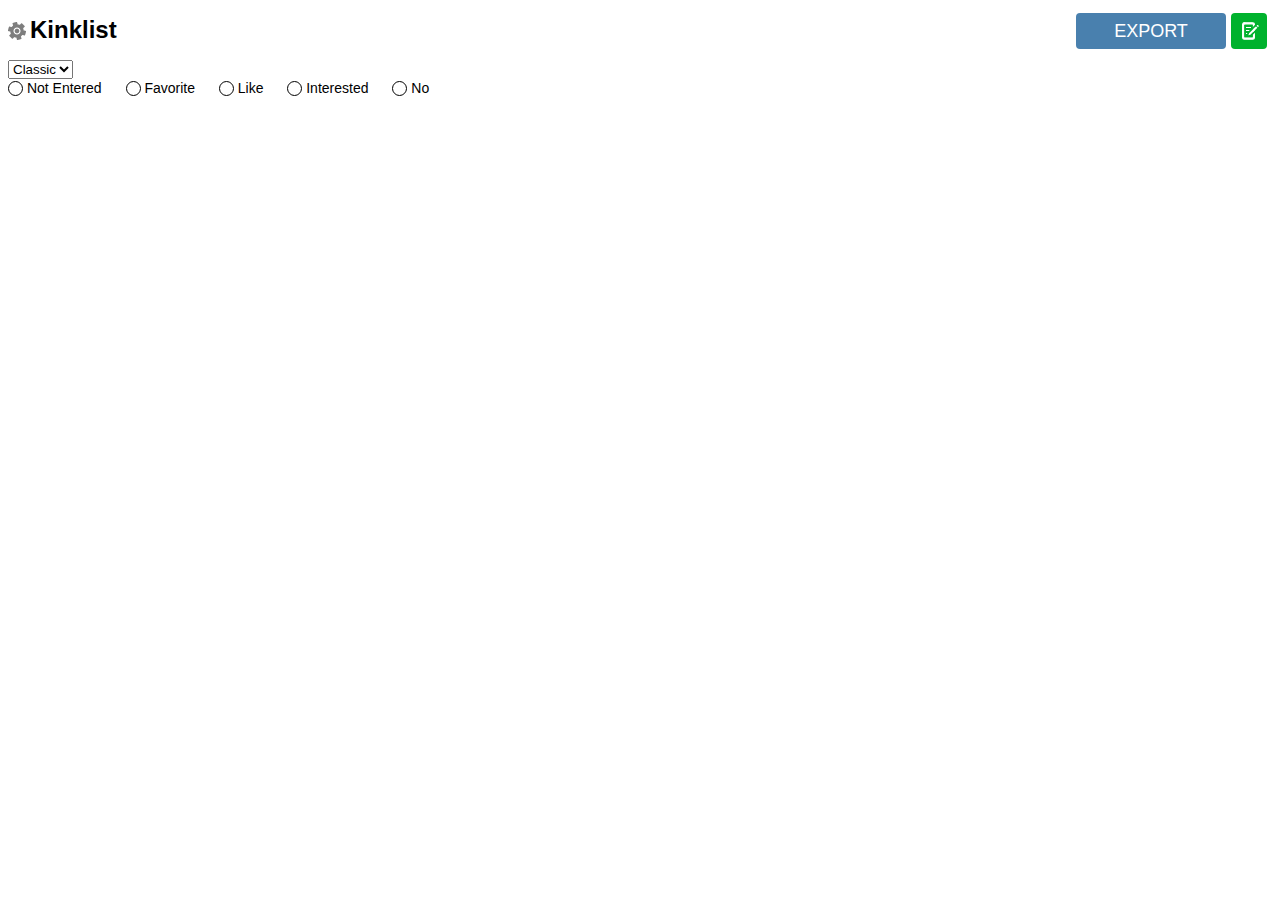
<file: index.html>
<!DOCTYPE html>
<html>
    <head>
        <title>Kinklist</title>
        <meta charset="UTF-8">
        <meta name="viewport" content="width=device-width, initial-scale=1.0">
        <script
            src="https://code.jquery.com/jquery-3.4.1.min.js"
            integrity="sha256-CSXorXvZcTkaix6Yvo6HppcZGetbYMGWSFlBw8HfCJo="
            crossorigin="anonymous">
        </script>
        <script src="kinklist.js"></script>
        <link rel="icon" type="image/x-icon" href="[data-uri]">
        <link rel="stylesheet" href="kinklist.css">
    </head>
    <body>
        <div class="widthWrapper">
            <button id="Edit"></button>
            <h1>Kinklist</h1>
            <select id="listType">
              <option value="classic">Classic</option>
#General
(General)
* Handjobs
* Blowjobs
* Deep throating
* Swallowing
* Facials
? The act of ejaculating directly on the face of the partner.
* Penetration
* Face-sitting
* Edging
? The act of bringing the partner very close to orgasm, but giving the cock time to cool down, and then repeating the process.
* Milking 
? The act of continuing to masturbate the cock after the ejaculation.
* Teasing
* Self-injury / Self-humiliation
* Hypnosis
* CNC 
? It stands for Consensual Non-Consent. Put simply it's role-playing or playacting non-consensual sex (ex. fake raping, resistance play, kidnapping roleplay, blackmail roleplay, etc).

#Butt stuff
(Preferences)
* Anal teasing
* Anal toys / plugging
* Anal sex
* Butt play
* Rimming (giving)
* Rimming (receiving)

#Restrictive
(Preferences)
* Gag 
? A rubber or plastic ornament placed in the mouth of the wearer, making them unable to speak.
* Collar
* Leash 
? A leash is the rope between the wearer (often tied to a collar) and the Master.
* Rope bondage
* Cufflings 
? Wrapped around wrists and often ancles too, cufflings have little restrictions themselves, but using hooks and rope, they often makes it easier for the Master to restrict the wearer spontaniously.
* Chastity gear
* Encasement 
? Full encagement often means full movement restriction. A cage, full rope harness, ducttape, restricting the person to absolute minimal movements.
* Blindfolds

#Domination
(Preferences)
* Submission
* Domestic servitude
* Slavery
* Discipline
* Begging
* Forced orgasm
* Orgasm control
* Orgasm denial
* Humiliation
* Verbal degradation 
? Being called fag, slut, pig and many more degrading names.
* Pissing
* Electro play
* Breath play
* Spitting

#Feet
(Preferences)
* Licking
* Sniffing
* Deep throating
* Eating nails
* Cock stomping
* Trampling (on face)
* Trampling (on body)
* Macrophilia
* Clean feet
* Slightly dirty feet
* Very dirty feet
* Not smelly feet
* Slightly smelly feet
* Very smelly feet
* Teasing / Denial 
? Your Masters ordering you to stare at his feet without the possibility of touching them or he generally teases you with them.
* Eating food from feet

#Socks
(Preferences)
* Licking
* Sniffing
* Deep throating
* Cock stomping
* Washing machine for socks 
? Your mouth is stuffed with socks and you have to clean them by sucking all the sweat and dirt.
* Trampling (on face)
* Trampling (on body)
* Macrophilia
* Clean socks
* Slightly dirty socks
* Very dirty socks
* Not smelly socks
* Slightly smelly socks
* Very smelly socks
* Teasing / Denial 
? Your Masters ordering you to stare at his socks without the possibility of touching them or he generally teases you with them.
* Eating food from socks

#Shoes
(Preferences)
* Licking
* Sniffing
* Deep throating
* Cock stomping
* Trampling (on face)
* Trampling (on body)
* Macrophilia
* Clean shoes
* Slightly dirty shoes
* Very dirty shoes
* Not smelly shoes
* Slightly smelly shoes
* Very smelly shoes
* Teasing / Denial 
? Your Masters ordering you to stare at his shoes without the possibility of touching them or he generally teases you with them.
* Eating food from shoes

#Findom
(Preferences)
* Pure findom 
? The act of tributing your Master without receiving anything in return just because you identify him as a superior life being.
* Paying for real time sessions
* Paying for online sessions
* Paying for contents
* Silent tributes
* RT games / Repost games
* Board games
* Wheel of Tributes
* Reimbursements
* Debt contract
* TeamViewer / AnyDesk
* Credit card control
* Gifts / Presents
* Blackmail

#Pain
(Preferences)
* Light pain
* Heavy pain
* Hickies
* Nipple clamps
* Clothes pins / ZipStrips
* Body slapping
* Facial slapping
* Spanking
* Beatings
* Whipping
* Cock slapping
* Cock torture
* Ballbusting
* Biting
            </select>
            
            <div class="legend">
                <div><span data-color="#FFFFFF" class="choice notEntered"></span> <span class="legend-text">Not Entered</span></div>
                <div><span data-color="#6DB5FE" class="choice favorite"></span> <span class="legend-text">Favorite</span></div>
                <div><span data-color="#23FD22" class="choice like"></span> <span class="legend-text">Like</span></div>
                <div><span data-color="#FDFD6B" class="choice indifferent"></span> <span class="legend-text">Interested</span></div>
                <div><span data-color="#920000" class="choice limit"></span> <span class="legend-text">No</span></div>
            </div>
            <div id="ExportWrapper">
                <input type="text" id="URL">
                <button id="Export">Export</button>
                <div id="Loading">Loading</div>
            </div>
            <button id="StartBtn"></button>
            <div id="InputList"></div>
        </div>
        <div id="EditOverlay" class="overlay">
            <textarea id="Kinks">
#General
(General)
* Handjobs
* Blowjobs
* Deep throating
* Swallowing
* Facials
? The act of ejaculating directly on the face of the partner.
* Penetration
* Face-sitting
* Edging
? The act of bringing the partner very close to orgasm, but giving the cock time to cool down, and then repeating the process.
* Milking 
? The act of continuing to masturbate the cock after the ejaculation.
* Teasing
* Self-injury / Self-humiliation
* Hypnosis
* CNC 
? It stands for Consensual Non-Consent. Put simply it's role-playing or playacting non-consensual sex (ex. fake raping, resistance play, kidnapping roleplay, blackmail roleplay, etc).

#Butt stuff
(Preferences)
* Anal teasing
* Anal toys / plugging
* Anal sex
* Butt play
* Rimming (giving)
* Rimming (receiving)

#Restrictive
(Preferences)
* Gag 
? A rubber or plastic ornament placed in the mouth of the wearer, making them unable to speak.
* Collar
* Leash 
? A leash is the rope between the wearer (often tied to a collar) and the Master.
* Rope bondage
* Cufflings 
? Wrapped around wrists and often ancles too, cufflings have little restrictions themselves, but using hooks and rope, they often makes it easier for the Master to restrict the wearer spontaniously.
* Chastity gear
* Encasement 
? Full encagement often means full movement restriction. A cage, full rope harness, ducttape, restricting the person to absolute minimal movements.
* Blindfolds

#Domination
(Preferences)
* Submission
* Domestic servitude
* Slavery
* Discipline
* Begging
* Forced orgasm
* Orgasm control
* Orgasm denial
* Humiliation
* Verbal degradation 
? Being called fag, slut, pig and many more degrading names.
* Pissing
* Electro play
* Breath play
* Spitting

#Feet
(Preferences)
* Licking
* Sniffing
* Deep throating
* Eating nails
* Cock stomping
* Trampling (on face)
* Trampling (on body)
* Macrophilia
* Clean feet
* Slightly dirty feet
* Very dirty feet
* Not smelly feet
* Slightly smelly feet
* Very smelly feet
* Teasing / Denial 
? Your Masters ordering you to stare at his feet without the possibility of touching them or he generally teases you with them.
* Eating food from feet

#Socks
(Preferences)
* Licking
* Sniffing
* Deep throating
* Cock stomping
* Washing machine for socks 
? Your mouth is stuffed with socks and you have to clean them by sucking all the sweat and dirt.
* Trampling (on face)
* Trampling (on body)
* Macrophilia
* Clean socks
* Slightly dirty socks
* Very dirty socks
* Not smelly socks
* Slightly smelly socks
* Very smelly socks
* Teasing / Denial 
? Your Masters ordering you to stare at his socks without the possibility of touching them or he generally teases you with them.
* Eating food from socks

#Shoes
(Preferences)
* Licking
* Sniffing
* Deep throating
* Cock stomping
* Trampling (on face)
* Trampling (on body)
* Macrophilia
* Clean shoes
* Slightly dirty shoes
* Very dirty shoes
* Not smelly shoes
* Slightly smelly shoes
* Very smelly shoes
* Teasing / Denial 
? Your Masters ordering you to stare at his shoes without the possibility of touching them or he generally teases you with them.
* Eating food from shoes

#Findom
(Preferences)
* Pure findom 
? The act of tributing your Master without receiving anything in return just because you identify him as a superior life being.
* Paying for real time sessions
* Paying for online sessions
* Paying for contents
* Silent tributes
* RT games / Repost games
* Board games
* Wheel of Tributes
* Reimbursements
* Debt contract
* TeamViewer / AnyDesk
* Credit card control
* Gifts / Presents
* Blackmail

#Pain
(Preferences)
* Light pain
* Heavy pain
* Hickies
* Nipple clamps
* Clothes pins / ZipStrips
* Body slapping
* Facial slapping
* Spanking
* Beatings
* Whipping
* Cock slapping
* Cock torture
* Ballbusting
* Biting
            </textarea>
            <button id="KinksOK">Accept</button>
        </div>
        <div id="InputOverlay" class="overlay">
            <div class="widthWrapper">
                <div id="InputPrevious"></div>
                <div id="InputCurrent">
                    <h2 id="InputCategory"></h2>
                    <h3 id="InputField"></h3>
                    <button class="closePopup">×</button>
                    <div id="InputValues"></div>
                </div>
                <div id="InputNext"></div>
            </div>
        </div>
		<div id="DescriptionOverlay" class="overlay">
			<div id="Description"></div>
		</div>
    </body>
</html>
</file>
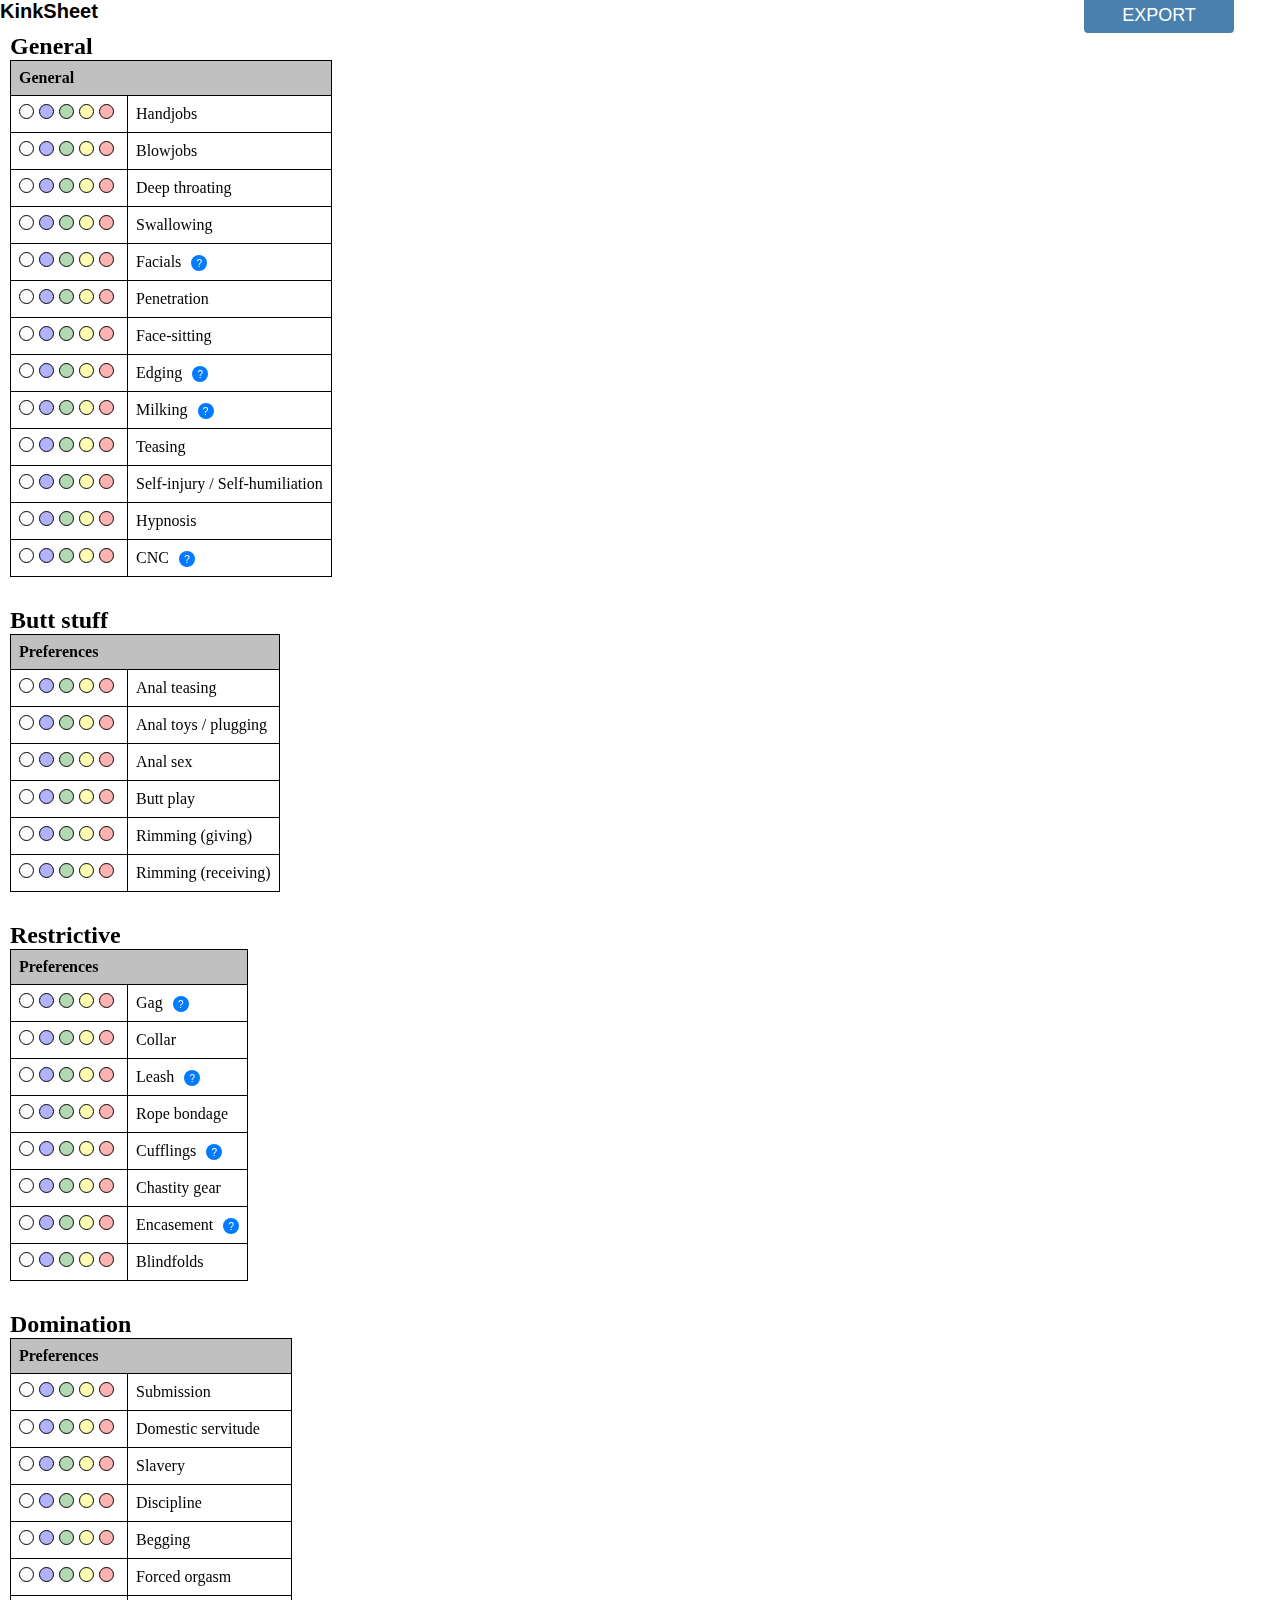
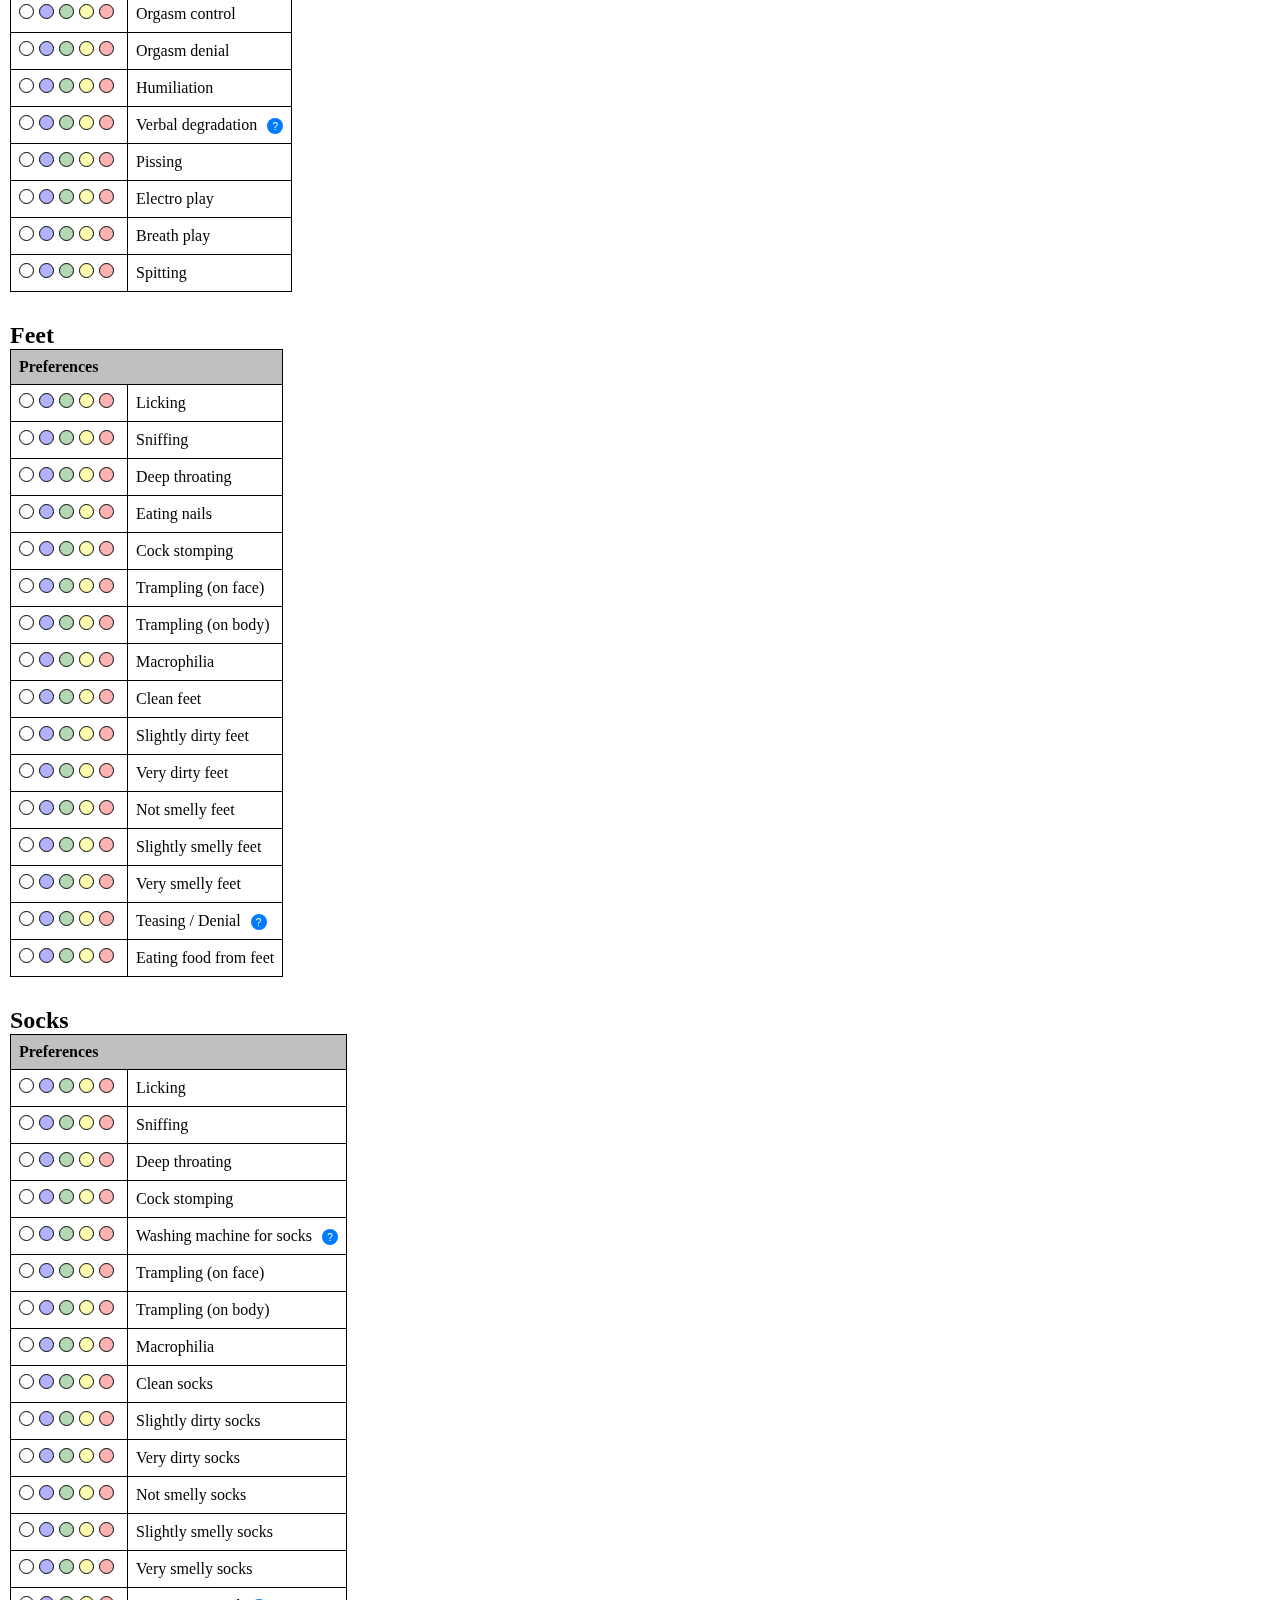
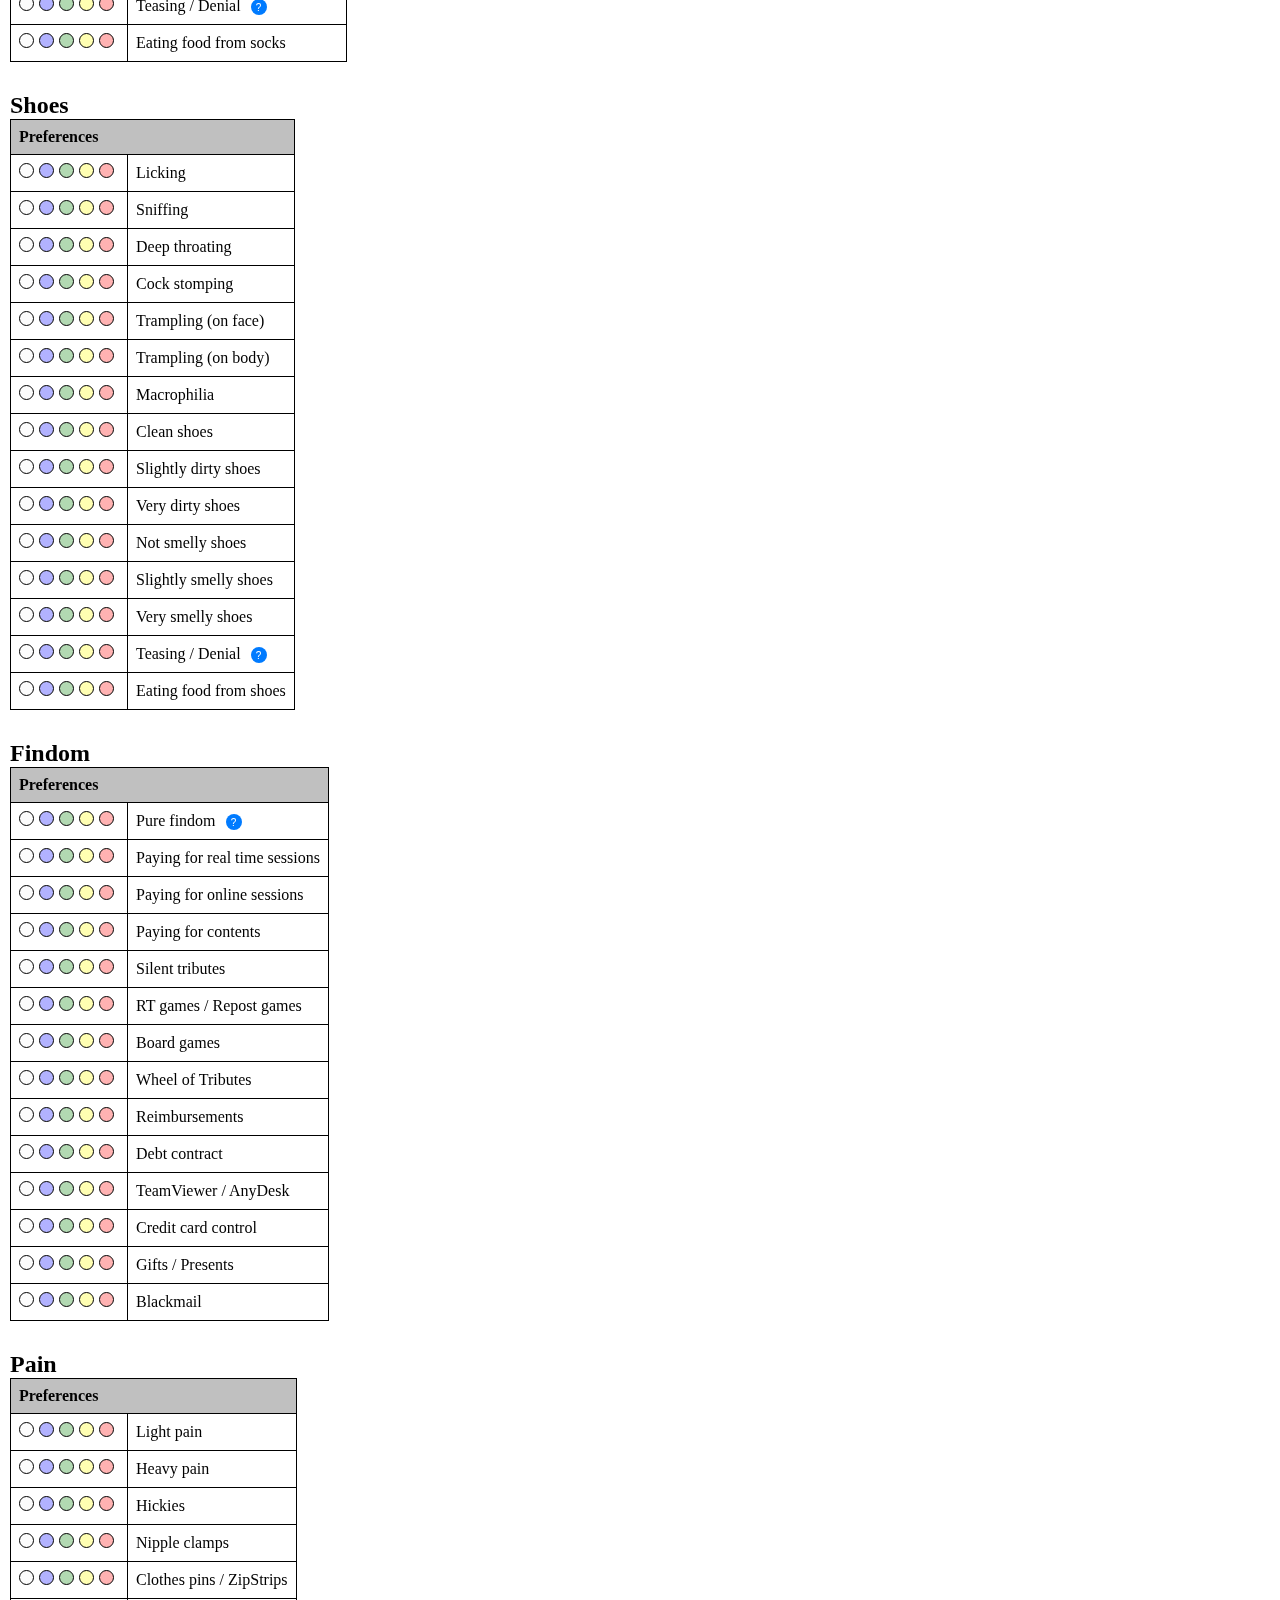
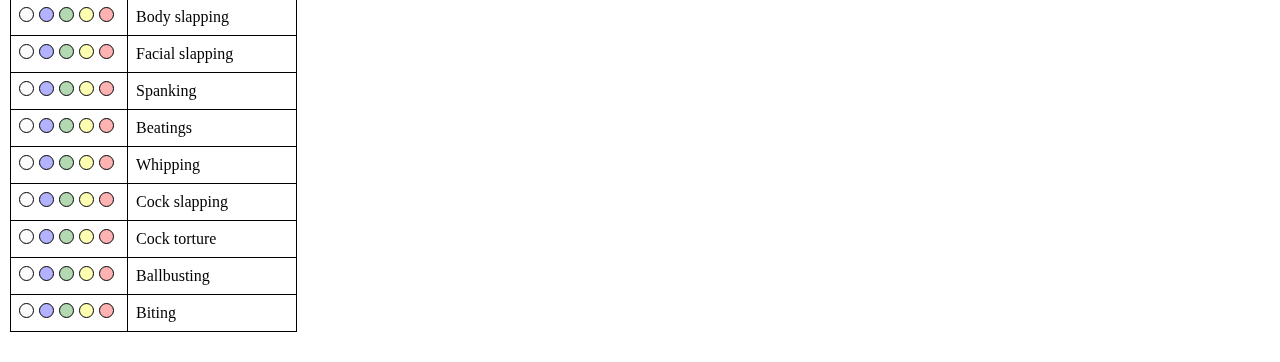
<file: v2/index.html>
<!DOCTYPE html>
<html lang="en">
<head>
    <meta charset="UTF-8">
    <meta name="viewport" content="width=device-width, initial-scale=1.0, maximum-scale=1.0, user-scalable=no">

    <title>ListKink</title>
    <!-- Link to the external CSS file -->
    <link rel="stylesheet" href="styles.css">
    <script src="https://code.jquery.com/jquery-3.6.0.min.js"></script>
    <link rel="icon" href="data:image/svg+xml,<svg xmlns='http://www.w3.org/2000/svg' viewBox='0 0 100 100'><circle cx='50' cy='50' r='40' fill='%23ff0000'/></svg>" type="image/svg+xml">

</head>
<body>
    

    <div class="widthWrapper">
        <h1>KinkSheet</h1>
        <div id="ExportWrapper">  
        <input type="text" id="URL">
        <button id="Export">Export</button>
        <div id="Loading">Loading</div>
    </div>

    </div>
    
    <!-- File Input to Upload classic.txt -->
    <label for="fileInput" style="display: none;"><strong>Upload classic.txt file:</strong></label>
    <input type="file" id="fileInput" accept=".txt" style="display: none;" />
    
    <!-- <h2>Parsed Output</h2>
    <pre id="output"></pre> -->

    <h2 style="display: none;">Parsed Tables</h2>
    <div id="tables"></div>

    <!-- Include the external parser script -->
    <script src="main.js"></script>

    <script>
        document.getElementById('fileInput').addEventListener('change', function(event) {
            const file = event.target.files[0];
            const reader = new FileReader();

            reader.onload = function(event) {
                const fileContent = event.target.result;
                try {
                    const parsedData = parseFileContent(fileContent);
                    // document.getElementById('output').textContent = JSON.stringify(parsedData, null, 2);
                    displayFormattedTables(parsedData);

                } catch (error) {
                    document.getElementById('output').textContent = 'Error parsing file: ' + error.message;
                }
            };

            reader.readAsText(file);
        });
    </script>
</body>
</html>
</file>
<file: kinklist.css>
body {
	font-family:'Verdana','Arial';
	font-size:12px
}

h2 {
	padding:0;
	margin:0;
	margin-top:10px;
	margin-bottom:5px;
	font-size:18px
}

table {
	border-collapse:collapse;
	margin-bottom:10px;
	width:100%
}

th {
	border:solid #999 1px;
	border-right:none;
	margin:0;
	padding:4px;
	background-color:#666;
	color:#FFF
}

th.choicesCol {
	box-sizing:border-box;
	width:125px
}

th + th { border-left:none }

th:last-child { border-right:solid #999 1px }

td {
	border-left:solid #999 1px;
	border-bottom:solid #999 1px;
	border-right:solid #999 1px;
	margin:0;
	padding:4px;
	padding-right:2px
}

td + td { border-left-style:none }

.choice {
	box-sizing:border-box;
	width:15px;
	height:15px;
	opacity:.35;
	overflow:hidden;
	text-indent:100px;
	border:solid #000 1px;
	border-radius:50%;
	outline-style:none!important;
	vertical-align:middle;
	display:inline-block;
	cursor:pointer;
	font-size:0;
	padding:0
}

.choices .choice { transition:all .3s ease-in-out }

.choice + .choice { margin-left:5px }

.choices .choice:hover { opacity:.75 }

.choice.selected,.selected > .choice {
	opacity:1;
	border-width:1px
}

.legend {
	vertical-align:middle;
	font-size:14px
}

.legend div { display:inline-block }

.legend .choice {
	opacity:1;
	cursor:default
}

.legend-text { vertical-align:middle }

#ExportWrapper {
	width:460px;
	height:36px
}

#URL {
	display:none;
	position:absolute;
	top:3px;
	box-sizing:border-box;
	width:300px;
	height:30px;
	border-radius:4px;
	border:solid #CCC 1px;
	font-size:16px;
	padding:10px;
	text-align:center;
	color:#666;
	font-weight:700
}

#Export {
	position:absolute;
	left:310px;
	box-sizing:border-box;
	color:#FFF;
	text-transform:uppercase;
	background-color:#4980ae;
	font-size:18px;
	width:150px;
	height:36px;
	border-style:none;
	border-radius:4px;
	cursor:pointer;
	transition:all .3s ease-in-out
}

#Export:hover { opacity:.85 }

#Loading {
	display:none;
	overflow:visible;
	line-height:26px;
	font-size:16px;
	color:#999;
	font-weight:700;
	position:absolute;
	top:4px;
	left:220px
}

#Loading:before {
	content:'';
	position:absolute;
	box-sizing:border-box;
	width:26px;
	height:26px;
	border-radius:50%;
	border:solid #999 2px;
	border-top-color:transparent;
	border-left-color:#CCC;
	border-right-color:#666;
	animation:spin .5s infinite linear;
	margin-left:-40px
}

@media (min-width: 1700px) {
	.legend {
		position:absolute;
		top:7px;
		left:160px
	}

	.legend div { padding-right:20px }

	#ExportWrapper {
		position:absolute;
		top:-3px;
		right:46px
	}

	h1 { margin-bottom:0 }
}

@media (max-width: 1700px) and (min-width: 800px) {
	.legend div {
		padding-right:20px;
		padding-bottom:10px
	}

	#ExportWrapper {
		position:absolute;
		top:-3px;
		right:46px
	}
}

@media (max-width: 800px) and (min-width: 598px) {
	.legend div {
		width:180px;
		padding-bottom:10px;
		padding-left:10px
	}

	#ExportWrapper {
		position:relative;
		margin-top:10px;
		margin-left:5px
	}

	#URL {
		left:155px;
		width:190px;
		font-size:10px
	}

	#Export { left:0 }

	#Loading { left:230px }
}

@media (max-width: 597px) {
	body { font-size:10px }

	table { min-width:345px }

	.legend div {
		width:150px;
		padding-bottom:10px;
		padding-left:10px
	}

	#ExportWrapper {
		position:relative;
		margin-top:10px;
		margin-left:0;
		width:345px
	}

	#URL {
		left:155px;
		width:190px;
		font-size:10px
	}

	#Export { left:0 }

	#Loading { left:230px }
}

@keyframes spin {
	0% { transform:rotate(0deg) }
	
	100% { transform:rotate(-360deg) }
}

#ExportWrapper :last-child:after {
	content:'';
	display:block;
	clear:both
}

.col {
	float:left;
	box-sizing:border-box;
	margin:0;
	padding:5px
}

.col.col25 { width:25% }

.col.col33 { width:33.33333% }

.col.col50 { width:50% }

.col.col100 { 
	width:100%; 
	padding:0
}

.widthWrapper {
	max-width:1700px;
	margin-left:auto;
	margin-right:auto;
	position:relative
}

#Edit {
	width:18px;
	height:18px;
	background-color:transparent;
	background-image:url([data-uri]);
	background-repeat:no-repeat;
	float:left;
	border-style:none;
	outline-style:none!important;
	margin-top:6px;
	margin-right:4px;
	opacity:.5;
	cursor:pointer
}

#Edit:hover { opacity:1 }

.KinkDesc {
	position:absolute;
	height:13px;
	width:13px;
	background-size:100% 100%;
	background-color:transparent;
	background-image:url([data-uri]);
	border-style:none;
	outline-style:none;
	margin-left:5px;
	margin-top:1px;
	opacity:.6;
	cursor:pointer
}

.KinkDesc:hover { opacity:1 }

#Description {
	box-sizing:border-box;
	position:absolute;
	width:330px;
	left:50%;
	bottom:50%;
	resize:none;
	background-color:#fff;
	border-radius:5px;
	margin-left:-165px;
	padding:10px;
	font-family:'Verdana','Arial';
	font-size:14px
}

.overlay {
	position:fixed;
	top:0;
	left:0;
	right:0;
	bottom:0;
	background-color:rgba(0,0,0,0.8);
	display:none
}

#EditOverlay #Kinks {
	width: 60%;
  height: calc(100vh - 70px) ;
  min-width: 330px;
  position:fixed; 
  top: 15px; 
  left: 20%;
	border-radius:5px;
	font-family:monospace,'Courier new',Courier
}

#EditOverlay #KinksOK {
	box-sizing:border-box;
	position:absolute;
	bottom:10px;
	width:330px;
	height:30px;
	left:50%;
	margin-left:-165px;
	color:#FFF;
	text-transform:uppercase;
	background-color:#4980ae;
	font-size:18px;
	border-style:none;
	border-radius:5px;
	cursor:pointer
}

#InputOverlay {
	text-align:center;
	white-space:nowrap
}

#InputOverlay:before {
	content:'';
	display:inline-block;
	height:100%;
	vertical-align:middle;
	margin-right:-.25em
}

#InputOverlay .widthWrapper {
	display:inline-block;
	vertical-align:middle;
	width:400px;
	text-align:left;
	max-width:100%
}

#InputOverlay .widthWrapper #InputCurrent,
#InputOverlay .widthWrapper .kink-simple {
	display:block;
	box-sizing:border-box;
	padding:10px;
	background-color:#EEE
}

#InputOverlay .widthWrapper .kink-simple {
	position:relative;
	height:40px;
	line-height:20px;
	cursor:pointer
}

#InputOverlay .widthWrapper .kink-simple .choice { margin-right:5px }

#InputOverlay .widthWrapper .kink-simple .txt-category {
	position:absolute;
	right:5px;
	top:5px;
	text-transform:uppercase;
	font-size:90%;
	font-weight:700;
	opacity:.6;
	line-height:1em
}

#InputOverlay .widthWrapper .kink-simple .txt-field,
#InputOverlay .widthWrapper .kink-simple .txt-kink { vertical-align:middle }

#InputOverlay .widthWrapper .kink-simple .txt-field:empty { display:none }

#InputOverlay .widthWrapper .kink-simple .txt-field:before { content:'(' }

#InputOverlay .widthWrapper .kink-simple .txt-field:after { content:') ' }

#InputOverlay .widthWrapper #InputPrevious .kink-simple:first-child,
#InputOverlay .widthWrapper #InputNext .kink-simple:nth-child(3) {
	background-color:#BBB;
	font-size:10px;
	margin-left:12px;
	margin-right:12px;
	height:33px
}

#InputOverlay .widthWrapper #InputPrevious .kink-simple:nth-child(2),
#InputOverlay .widthWrapper #InputNext .kink-simple:nth-child(2) {
	background-color:#CCC;
	font-size:11px;
	margin-left:6px;
	margin-right:6px;
	height:37px
}

#InputOverlay .widthWrapper #InputPrevious .kink-simple:nth-child(3),
#InputOverlay .widthWrapper #InputNext .kink-simple:first-child {
	background-color:#DDD;
	margin-left:3px;
	margin-right:3px
}

#InputOverlay .widthWrapper #InputPrevious .kink-simple:first-child {
	padding-bottom:4px;
	padding-top:7px
}

#InputOverlay .widthWrapper #InputNext .kink-simple:nth-child(3) { padding-top:4px }

#InputOverlay .widthWrapper #InputPrevious .kink-simple:nth-child(2) {
	padding-bottom:7px;
	padding-top:9px
}

#InputOverlay .widthWrapper #InputNext .kink-simple:nth-child(2) { padding-top:7px }

#InputPrevious .kink-simple {
	border-top-left-radius:2px;
	border-top-right-radius:2px
}

#InputNext .kink-simple {
	border-bottom-left-radius:2px;
	border-bottom-right-radius:2px
}

#InputOverlay .widthWrapper #InputCurrent { position:relative }

#InputOverlay .widthWrapper #InputCurrent .closePopup {
	position:absolute;
	top:0;
	right:5px;
	border-style:none;
	background-color:transparent;
	font-size:30px;
	cursor:pointer;
	outline-style:none!important;
	opacity:.65
}

#InputOverlay .widthWrapper #InputCurrent .closePopup:hover { opacity:1 }

#InputOverlay .widthWrapper #InputCurrent h2 {
	text-transform:uppercase;
	opacity:.6;
	margin:0
}

#InputOverlay .widthWrapper #InputCurrent h3 {
	margin-top:3px;
	margin-bottom:0;
	font-size:14px
}

#InputOverlay .widthWrapper #InputCurrent #InputValues .big-choice {
	padding:10px;
	background-color:rgba(255,255,255,0.75);
	border-radius:4px;
	margin-top:5px;
	cursor:pointer
}

#InputOverlay .widthWrapper #InputCurrent #InputValues .big-choice.selected { font-weight:700 }

#InputOverlay .widthWrapper #InputCurrent #InputValues .big-choice.selected .choice { opacity:1 }

#InputOverlay .widthWrapper #InputCurrent #InputValues .big-choice:hover {
	padding:8px;
	border:solid #999 2px;
	background-color:rgba(255,255,255,1)
}

#InputOverlay .widthWrapper #InputCurrent #InputValues .big-choice .btn-num-text {
	float:right;
	display:inline-block;
	border:solid #CCC 1px;
	text-align:center;
	width:16px;
	border-radius:3px
}

#StartBtn {
	position:absolute;
	top:-3px;
	right:5px;
	box-sizing:border-box;
	width:36px;
	height:36px;
	background-image:url([data-uri]);
	border-style:none;
	border-radius:4px;
	cursor:pointer
}

#StartBtn:hover {	opacity:.8 }

@media (max-height: 500px) {
	#InputPrevious,#InputNext { display:none }
}
</file>
<file: v2/styles.css>
/* GENERAL FIXES */
* {
    margin: 0;
    padding: 0;
    box-sizing: border-box; /* Consistent box model */
}

/* Style for the radio button container */
.radio-container {
    display: inline-block;
    position: relative;
    width: 20px;
    height: 20px;
    -webkit-transform: translateZ(0); /* Fix rendering glitches in Safari */
    transform: translateZ(0); /* Ensure smooth rendering */
}

/* Hide the default radio button */
.radio-container input[type="radio"] {
    opacity: 0;
    position: absolute;
    -webkit-appearance: none; /* Fix default iOS appearance */
    appearance: none;
}

/* Custom radio button visual (span) */
.radio-custom {
    width: 15px;
    height: 15px;
    border-radius: 50%;
    display: inline-block;
    line-height: 15px; /* Ensures vertical alignment of the content */
    text-align: center; /* Ensures horizontal alignment */
    border: 1px solid black;
    background-color: white; /* Explicitly set the background */
    position: relative;
    cursor: pointer;
    transition: all 0.3s ease; /* Smooth transition for color changes */
    -webkit-transform: translateZ(0); /* Fix Safari rendering issues */
    transform: translateZ(0);
}

/* Colors for custom radio buttons (faded) */
.radio-white {
    background-color: rgba(245, 245, 245, 0.3); /* Faded grayish white */
}

.radio-blue {
    background-color: rgba(0, 0, 255, 0.3); /* Faded blue */
}

.radio-green {
    background-color: rgba(0, 128, 0, 0.3); /* Faded green */
}

.radio-yellow {
    background-color: rgba(255, 255, 0, 0.3); /* Faded yellow */
}

.radio-red {
    background-color: rgba(255, 0, 0, 0.3); /* Faded red */
}

/* Indicate when a radio button is selected (make it vibrant) */
.radio-container input[type="radio"]:checked + .radio-custom {
    box-shadow: 0 0 0 3px rgba(0, 0, 0, 0.3);
    -webkit-box-shadow: 0 0 0 3px rgba(0, 0, 0, 0.3); /* Safari compatibility */
    background-color: white; /* Reset background to white before applying vibrant colors */
}

.radio-container input[type="radio"]:checked + .radio-custom.radio-white {
    background-color: rgba(245, 245, 245, 1); /* Vibrant grayish white */
}

.radio-container input[type="radio"]:checked + .radio-custom.radio-blue {
    background-color: rgba(0, 0, 255, 1); /* Vibrant blue */
}

.radio-container input[type="radio"]:checked + .radio-custom.radio-green {
    background-color: rgba(0, 128, 0, 1); /* Vibrant green */
}

.radio-container input[type="radio"]:checked + .radio-custom.radio-yellow {
    background-color: rgba(255, 255, 0, 1); /* Vibrant yellow */
}

.radio-container input[type="radio"]:checked + .radio-custom.radio-red {
    background-color: rgba(255, 0, 0, 1); /* Vibrant red */
}

/* CATEGORY CONTAINER */
.category-container {
    width: fit-content;
    display: flex;
    flex-direction: column;
    margin: 10px;
    -webkit-transform: translateZ(0); /* Prevent rendering issues */
    transform: translateZ(0);
}

/* Subcategory container styles */
.subcategory-container {
    margin-bottom: 20px;
    width: fit-content;
}

/* TABLE STYLES */
table {
    border-collapse: collapse; /* No space between borders */
    width: auto; /* Table adjusts to content */
}

th, td {
    border: 1px solid black !important; /* Force border rendering */
    padding: 8px; /* Space inside cells */
    text-align: left;
    background-color: white; /* Explicit white background */
}

tr {
    background-color: #f9f9f9; /* Zebra stripe effect for rows */
}

/* EXPORT AND LOADING STYLES */
.widthWrapper {
    font-family: 'Verdana', 'Arial', sans-serif;
    font-size: 10px;
    max-width: 1700px;
    margin: 0 auto;
    position: relative;
}

#ExportWrapper {
    font-family: 'Verdana', 'Arial', sans-serif;
    font-size: 12px;
    width: 460px;
    height: 36px;
    position: absolute;
    top: -3px;
    right: 46px;
}

#Export {
    position: absolute;
    box-sizing: border-box;
    color: #FFF;
    text-transform: uppercase;
    background-color: #4980ae;
    font-size: 18px;
    width: 150px;
    height: 36px;
    border: none;
    border-radius: 4px;
    cursor: pointer;
    transition: all 0.3s ease-in-out;
    right: 0;
}

#URL {
    display: none;
    position: absolute;
    top: 3px;
    box-sizing: border-box;
    width: 300px;
    height: 30px;
    border-radius: 4px;
    border: solid #CCC 1px;
    font-size: 16px;
    padding: 10px;
    text-align: center;
    color: #666;
    font-weight: 700;
}

#Loading {
    font-family: 'Verdana', 'Arial', sans-serif;
    display: none;
    overflow: visible;
    line-height: 26px;
    font-size: 16px;
    color: #999;
    font-weight: 700;
    position: absolute;
    top: 4px;
    left: 220px;
}

/* BUTTON FIXES */
button.show-explanation-btn {
    width: 16px;
    height: 16px;
    line-height: normal;
    border-radius: 50%;
    -webkit-border-radius: 50%; /* iOS Safari compatibility */
    background-color: #007bff;
    color: #fff;
    border: none;
    display: inline-flex;
    align-items: center;
    justify-content: center;
    font-size: 10px;
    cursor: pointer;
    transition: all 0.3s ease;
    -webkit-transition: all 0.3s ease;
    box-sizing: border-box;
    overflow: hidden;
    appearance: none;
    -webkit-appearance: none;
    padding: 0;
    margin: 0;
    transform: scale(1);
}

button.show-explanation-btn:hover {
    background-color: #0056b3;
}

button.show-explanation-btn:active {
    background-color: #004085;
}

button.show-explanation-btn:focus {
    outline: none;
}
</file>
